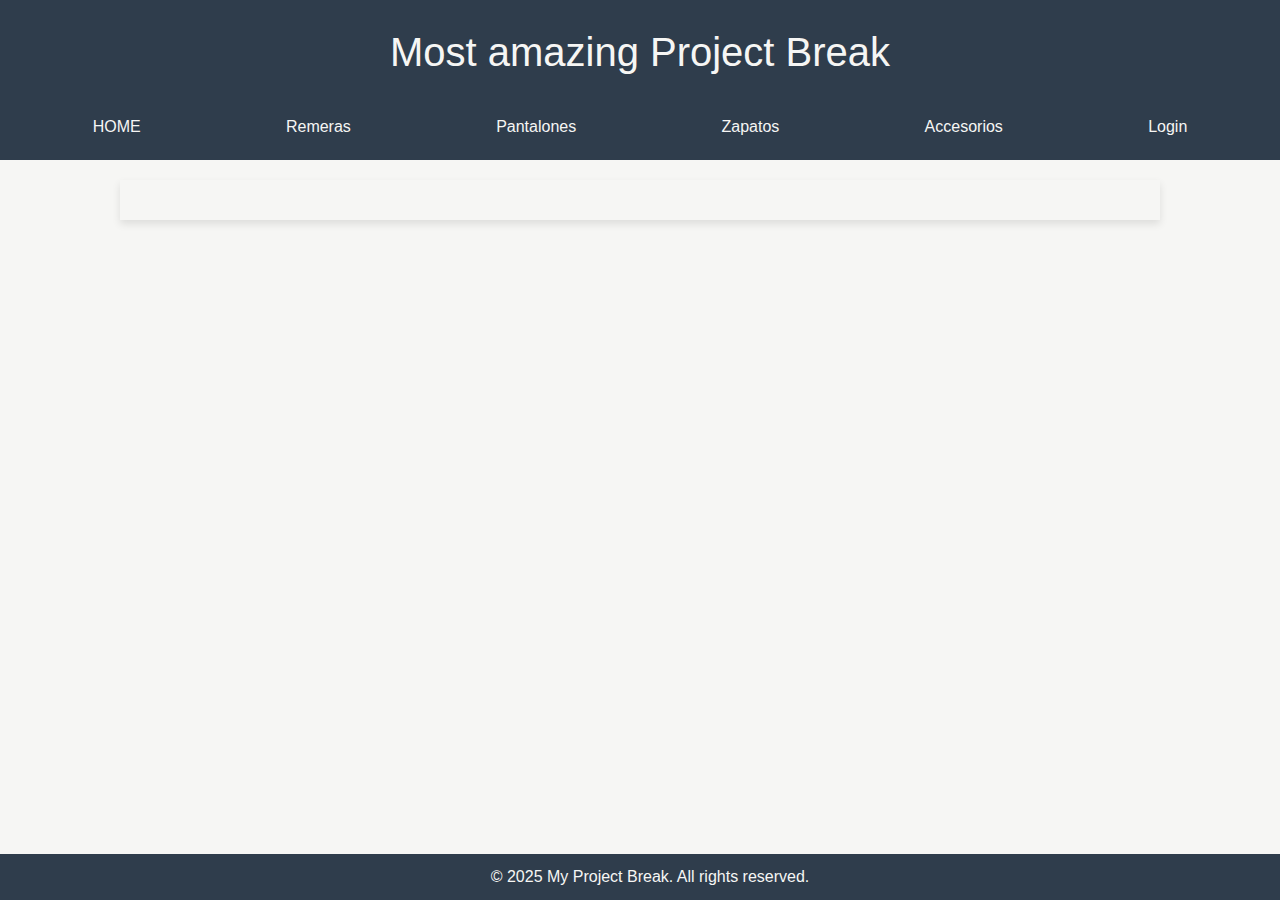
<file: index.html>
<!DOCTYPE html>
<html lang="en">
<head>
    <meta charset="UTF-8">
    <meta name="viewport" content="width=device-width, initial-scale=1.0">
    <title>Welcome - Index</title>
    <link rel="stylesheet" href="/style.css">
</head>
<body>
    <header id="header">
        <h1>Most amazing Project Break</h1>
        <nav>
            <ul id="nav-menu">
                <li><a id="Productos" href="/">HOME</a></li>
                <li><a id="Remeras" href="#">Remeras</a></li>
                <li><a id="Pantalones" href="#">Pantalones</a></li>
                <li><a id="Zapatos" href="#">Zapatos</a></li>
                <li><a id="Accesorios" href="#">Accesorios</a></li>
                <li><a id="Login" href="#">Login</a></li>
            </ul>
        </nav>
    </header>
    
    <main>
       <div id="div-render"></div>
    </main>
    
    <footer>
        <p>&copy; 2025 My Project Break. All rights reserved.</p>
    </footer>
    <script src="/app.js"></script>
</body>
</html>
</file>
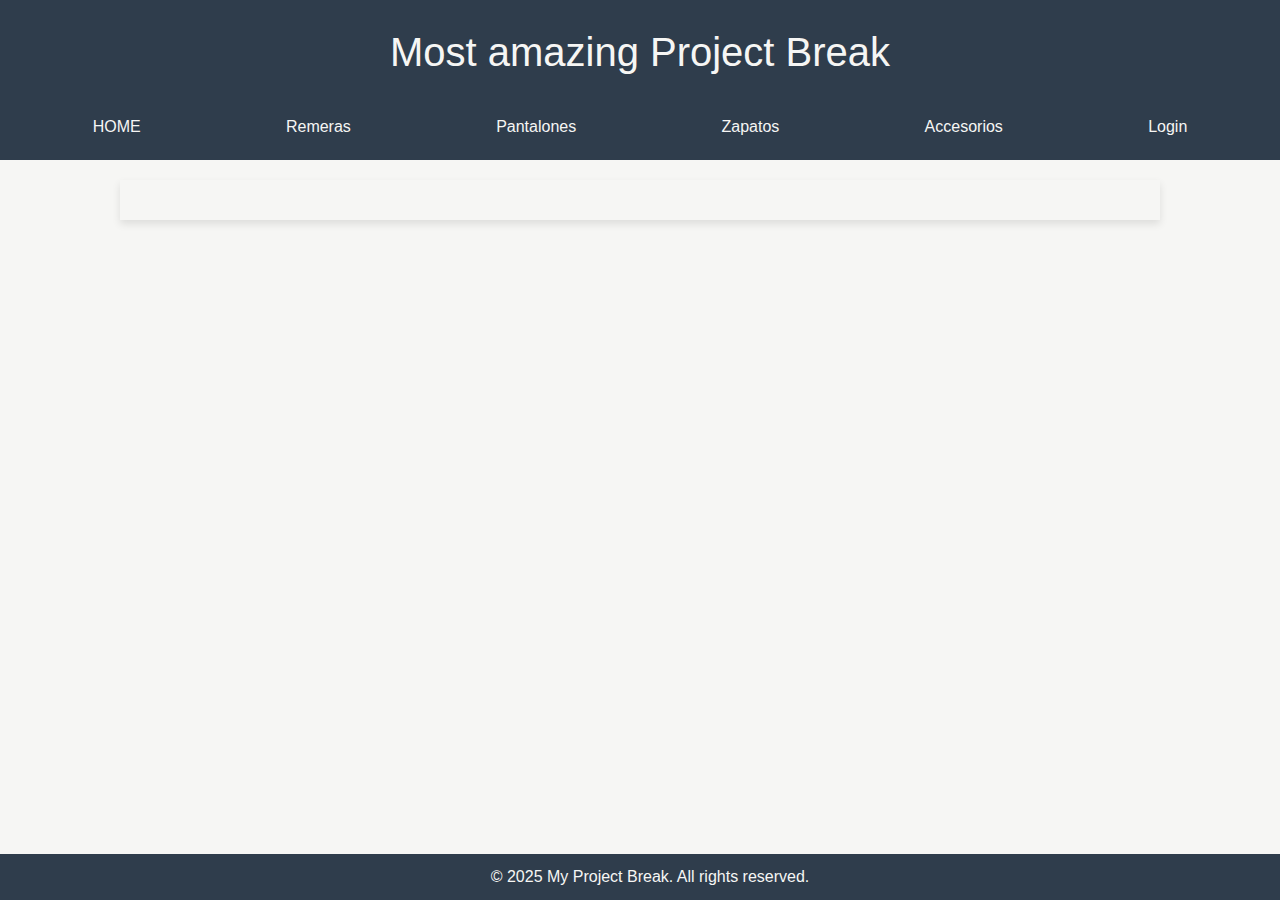
<file: dashboard/dashboard.html>
<!DOCTYPE html>
<html lang="en">
<head>
    <meta charset="UTF-8">
    <meta name="viewport" content="width=device-width, initial-scale=1.0">
    <title>Welcome - Dashboard</title>
    <link rel="stylesheet" href="../style.css">
</head>
<body>
    <header id="header">
        <h1>Most amazing Project Break</h1>
        <nav>
            <ul id="nav-menu">
                <li><a id="Productos" href="/dashboard/dashboard.html#">HOME</a></li>
                <li><a id="Remeras" href="#">Remeras</a></li>
                <li><a id="Pantalones" href="#">Pantalones</a></li>
                <li><a id="Zapatos" href="#">Zapatos</a></li>
                <li><a id="Accesorios" href="#">Accesorios</a></li>
                <li><a id="agregar-producto" href="#">Agregar Producto</a></li>
                <li><a id="Logout" href="#" onclick="">Logout</a></li>
            </ul>
        </nav>
    </header>
    
    <main>
       <div id="div-render"></div>
    </main>
    
    <footer>
        <p>&copy; 2025 My Project Break. All rights reserved.</p>
    </footer>
    <script src="/dashboard/app.js"></script>
</body>
</html>
</file>
<file: style.css>
html, body, div, span, applet, object, iframe,
h1, h2, h3, h4, h5, h6, p, blockquote, pre,
a, abbr, acronym, address, big, cite, code,
del, dfn, em, img, ins, kbd, q, s, samp,
small, strike, strong, sub, sup, tt, var,
b, u, i, center,
dl, dt, dd, ol, ul, li,
fieldset, form, label, legend,
table, caption, tbody, tfoot, thead, tr, th, td,
article, aside, canvas, details, embed, 
figure, figcaption, footer, header, hgroup, 
menu, nav, output, ruby, section, summary,
time, mark, audio, video {
	margin: 0;
	padding: 0;
	border: 0;
	font-size: 100%;
	font: inherit;
	vertical-align: baseline;
}
/* HTML5 display-role reset for older browsers */
article, aside, details, figcaption, figure, 
footer, header, hgroup, menu, nav, section {
	display: block;
}
body {
	line-height: 1;
    text-align: center
}
ol, ul {
	list-style: none;
}
blockquote, q {
	quotes: none;
}
blockquote:before, blockquote:after,
q:before, q:after {
	content: '';
	content: none;
}
table {
	border-collapse: collapse;
	border-spacing: 0;
}

a {
    text-decoration: none;
    color: inherit;
}

/*TODO ---------------------------RESET------------------------------ */


/* Setting the font family for the page */
body {
    font-family: Arial, sans-serif;
    line-height: 1.6;
    background-color: 	#f6f6f4;
    color: #2f3d4c;
}

/* Header Styles */
header {
    background-color: #2f3d4c;
    color: 		#f6f6f4;
    padding: 20px;
    text-align: center;
}

header h1 {
    font-size: 2.5em;
    margin-bottom: 30px;
}

header p {
    font-size: 1.2em;
}

/* Main Section Styles */
main {
    padding: 20px;
    max-width: 1000px;
    margin: 20px auto;
    background-color: #f6f6f4;
    box-shadow: 0 4px 8px rgba(0, 0, 0, 0.1);
    display: flex;
    flex-direction: column;
    align-items: center;
    justify-content: space-around;
}

/* Section Styling */
section {
    margin-bottom: 20px;
}

section h2 {
    font-size: 1.8em;
    margin-bottom: 10px;
    color: #2f3d4c;
}

section p {
    font-size: 1.1em;
    color: #555;
}

/** FOOTER --------------------------------- */

footer {
    background-color: 	#2f3d4c;
    color: #f6f6f4;
    text-align: center;
    padding: 10px;
    position: fixed;
    width: 100%;
    bottom: 0;
    margin-top: 15px;
}

footer p {
    font-size: 1em;
}

/** FOOTER --------------------------------- */

/** NAV --------------------------------- */

#nav-menu {
    display: flex; 
    justify-content: space-around; 
    align-items: center;
    list-style: none;
}
#nav-menu li:hover {
    transform: scale(140%);
    transition: all 0.4s ease-in-out;
}

/** NAV --------------------------------- */

/** LIST OF PRODUCTS --------------------------------- */

h3 {
    color: #2f3d4c; 
    font-size: large;
    font-weight: bold;
}

#products-list {
    display: flex;
    flex-wrap: wrap;
    justify-content: space-around;
    gap: 70px;
    align-items: flex-start;
    list-style: none;
    width: 100%;  
    min-height: 100%;  
    padding: 15;  
    margin-bottom: 5%;
}

#products-list li {
    width: 400px; 
    overflow: hidden;
    display: flex;
    flex-direction: column;
    justify-content: space-around;
    align-items: center;
    box-sizing: border-box; 
    gap: 25px;
}

#product-description {
    display: flex;
    flex-direction: column;
    justify-content: space-around;
    gap: 30px;
    align-items: center;
    list-style: none;
    width: 100%;  
    min-height: 100%;  
    padding: 15;  
    margin-bottom: 5%;
}


/** LIST OF PRODUCTS --------------------------------- */
/** IMAGES --------------------------------- */
img {
    max-width: 200px;
    clip-path: circle(50%);
    transition: all 0.8s ease-in-out;
}
img:hover {
    max-width: 250px;
    clip-path: circle(80%);

}
/** IMAGES --------------------------------- */

/*todo https://www.color-hex.com/color-palette/78917  COLORS */

/** BUTTONS --------------------------------- */

button {
    background-color: #979fa5; 
    color: white;
    font-size: 16px; 
    padding: 10px 20px;
    border: 2px solid #979fa5;
    border-radius: 5px;
    cursor: pointer; 
    transition: all 0.3s ease;
  }
  

  button:hover {
    color: 	#edeae5;
    background-color: 	#2f3d4c; 
    border-color: #7f8a92; 
    transform: scale(1.05); 
  }
  

  button:focus {
    outline: none; 
    box-shadow: 0 0 5px rgba(151, 159, 165, 0.8); 
  }
  

  button:active {
    background-color: #6c777d;
    border-color: #6c777d; 
    transform: scale(1); 
  }

/** BUTTONS --------------------------------- */ 

/** FORMS --------------------------------- */ 
form {
    background-color: #edeae5;
    padding: 20px;
    border-radius: 8px;
    box-shadow: 0 4px 6px rgba(0, 0, 0, 0.1);
    width: 70%;
}

label {
    display: block;
    margin-top: 10px;
    color: #2f3d4c;
    font-weight: bold;
}

input, textarea {
    width: 70%;
    padding: 8px;
    margin: 20px;
    border: 1px solid #ced9dd;
    border-radius: 4px;
    background-color: #f6f6f4;
    color: #2f3d4c;
}
/** FORMS --------------------------------- */ 
#div-render {
    width: 100%;
    display: flex;
    flex-direction: column;
    flex-wrap: wrap;
    align-items: center;
    justify-content: center;
}
</file>
